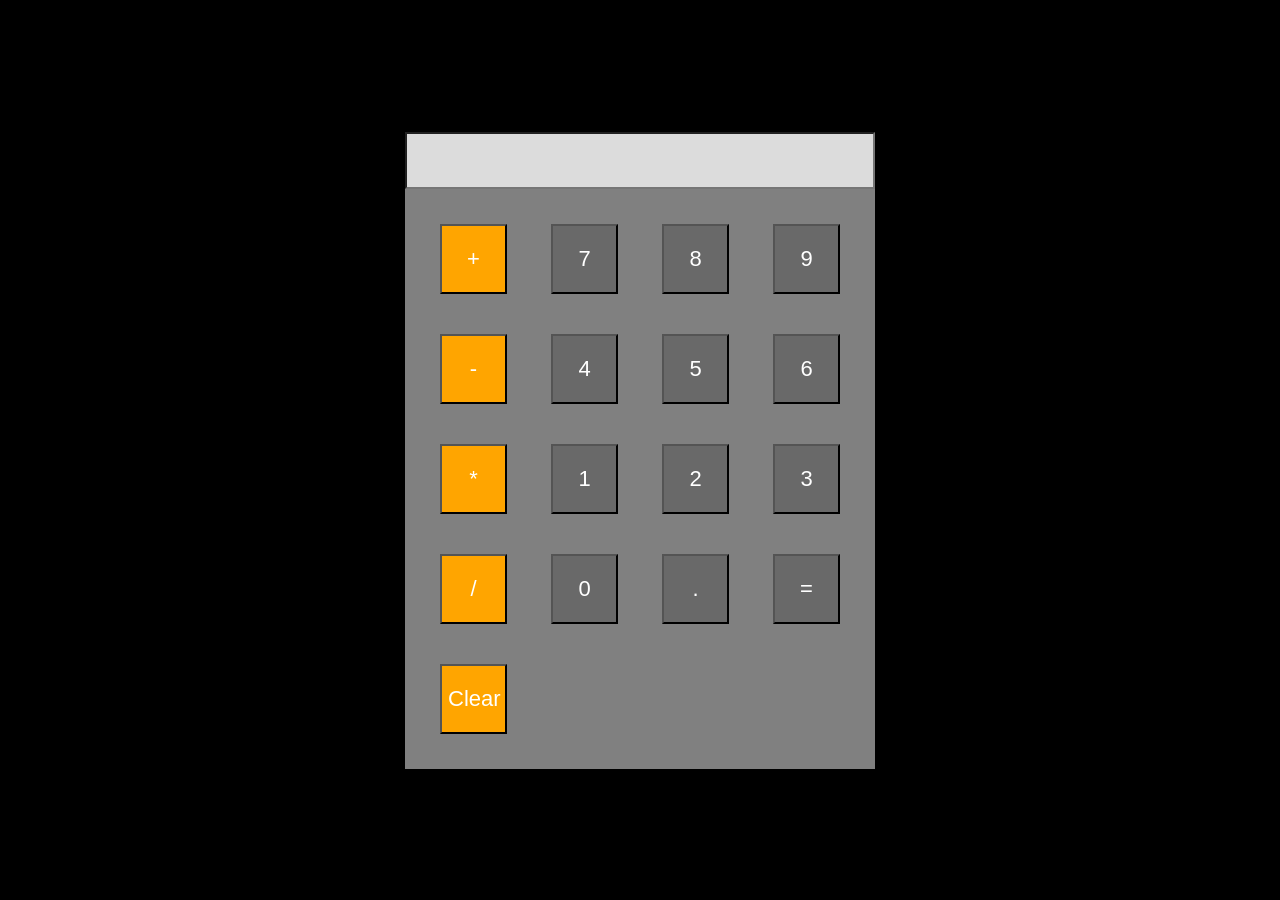
<file: Prosty kalkulator ver0.00 alpha/index.html>
<!DOCTYPE html>
<html lang="en">
<head>
    <meta charset="UTF-8">
    <meta name="viewport" content="width=device-width, initial-scale=1.0">
    <title>Kalkulator</title>
    <link rel="stylesheet" href="style.css">
</head>
<body>
    <div id="kalkulator">
        <input id="wyswietlacz" readonly>
        <div id="przyciski">
            <button onclick="appendToDisplay('+')" id="specjalne">+</button>
            <button onclick="appendToDisplay('7')">7</button>
            <button onclick="appendToDisplay('8')">8</button>
            <button onclick="appendToDisplay('9')">9</button>
            <br>
            <button onclick="appendToDisplay('-')" id="specjalne">-</button>
            <button onclick="appendToDisplay('4')">4</button>
            <button onclick="appendToDisplay('5')">5</button>
            <button onclick="appendToDisplay('6')">6</button>
            <br>
            <button onclick="appendToDisplay('*')" id="specjalne">*</button>
            <button onclick="appendToDisplay('1')">1</button>
            <button onclick="appendToDisplay('2')">2</button>
            <button onclick="appendToDisplay('3')">3</button>
            <br>
            <button onclick="appendToDisplay('/')" id="specjalne">/</button>
            <button onclick="appendToDisplay('0')">0</button>
            <button onclick="appendToDisplay('.')">.</button>
            <button onclick="calculate()">=</button>
            <br>
            <button onclick="clearDisplay('C')" id="specjalne">Clear</button>
        </div>
    </div>
    

   
    
    <script>
        const wyswietlacz = document.getElementById("wyswietlacz");

        function appendToDisplay(input){
            wyswietlacz.value += input;
        }

        function calculate(){
            wyswietlacz.value = eval(wyswietlacz.value)
        }

        function clearDisplay(){
            wyswietlacz.value = "";
        }
    </script>
</body>
</html>
</file>
<file: Prosty kalkulator ver0.00 alpha/style.css>
* {
    box-sizing: border-box;
}
#przyciski {
    padding: 15px;
}
button {
    height: 70px;
    width: 67px;
    background-color: #696969;
    margin: 20px;
    color: white;
    font-size: 22px;
    cursor: pointer;
}
#wyswietlacz {
    width: 100%;
    padding: 15px;
    font-size: 20px;
    background-color: #dcdcdc;
    color: #000000;
}
#kalkulator {
    font-family: serif;
    background-color: #808080;
    overflow: hidden;
    max-width: 500px;
}
#specjalne {
    background-color: #ffa500;
}
body {
    margin: 0;
    justify-content: center;
    height: 900px;
    align-items: center;
    display: flex;
    background: #000000;
}
button:hover{
    background-color:hsl(0, 0%, 51%) ;
}
#specjalne:hover {
    background-color: hsl(39, 100%, 65%);
}
</file>
